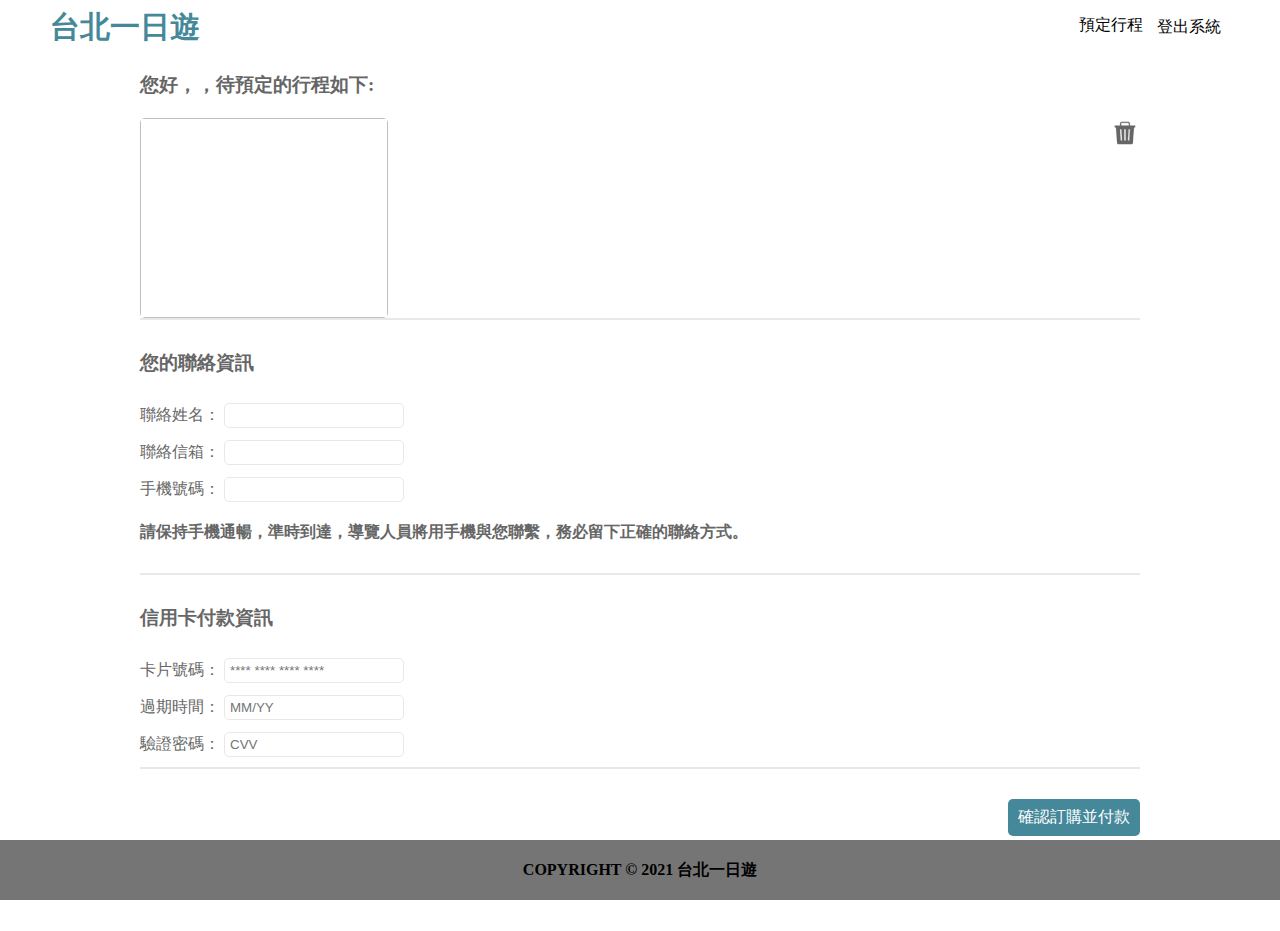
<file: templates/booking.html>
<!DOCTYPE html>
<html lang="zh-Hant-TW">
<head>
    <meta charset="UTF-8">
    <meta http-equiv="X-UA-Compatible" content="IE=edge">
    <meta name="viewport" content="width=device-width, initial-scale=1.0">
    <title>Taipei Trip 台北一日遊</title>
    <link href="../static/css/booking.css" rel="stylesheet" type="text/css" />
    <link href="../static/css/attraction.css" rel="stylesheet" type="text/css" />

    
</head>
<body>
    <div class="body">
        <nav class="header">
            <a style ="text-decoration:none" class="title" href="/">台北一日遊</a>
            <a style ="text-decoration:none" class="item" id="schedule">預定行程</a>
            <a style ="text-decoration:none" onclick="sign_out()" class="item" id="booking_signout">登出系統</a>
        </nav>
    </div>   
    <main class="booking_main">
        <div class="booking_name">您好，<span id="booking_name"></span>，待預定的行程如下:</div>
        <div class="booking_information">
            <div class="bookinginfo">
                <div class="booking_container">
                    <div class="booking_img_container">
                        <img id="booking_img"></img>
                    </div>
                    <div id="booking_info"></div>
                    <div id="booking_delete"><img src="../static/icon_delete.png" /></div>
                </div>
            </div>
            <div class="separate_line"></div>  
            <form class="order">
                <div class="order_info">
                    <div id="order_title">您的聯絡資訊</div>
                    <div class="order_input">
                        <label for="contact_name">聯絡姓名：</label>
                        <input type="text" id="contact_name" name="contact_name" required>
                    </div>
                    <div class="order_input">
                        <label for="booking_email">聯絡信箱：</label>
                        <input type="text" id="booking_email" name="booking_email" required>
                    </div>
                    <div class="order_input">
                        <label for="phone">手機號碼：</label>
                        <input type="text" id="phone" name="phone" required>
                    </div class="order_input">
                    <div class="remind">請保持手機通暢，準時到達，導覽人員將用手機與您聯繫，務必留下正確的聯絡方式。</div>
                </div>
                <div class="separate_line"></div>
                <div class="order_info">
                    <div id="order_title">信用卡付款資訊</div>
                    <div class="order_input">
                        <label for="credit">卡片號碼：</label>
                        <input type="tel" id="credit" name="credit" placeholder="**** **** **** ****" required>
                    </div>
                    <div class="order_input">
                        <label for="expiration">過期時間：</label>
                        <input type="text" id="expiration" name="expiration" placeholder="MM/YY" required>
                    </div>
                    <div class="order_input bottom">
                        <label for="CVV">驗證密碼：</label>
                        <input type="text" id="CVV" name="CVV" placeholder="CVV" required>
                    </div>
                </div>
                <div class="separate_line"></div>
                <div class="send_booking">
                    <div class="total_price"></div>
                    <button type="submit">確認訂購並付款</button>
                </div>
            </form>
        </div>
        <P class="no_booking">目前沒有任何待預訂的行程</P>
    </main>
    <div class="footerspace">
        <footer>
            <p>COPYRIGHT © 2021 台北一日遊</p>
        </footer>
    </div>
</body>
<script src="../static/js/member.js"></script>
<script src="../static/js/booking.js"></script>
</html>
</file>
<file: static/css/booking.css>
.booking_main {
  margin-top: 72px;
  font-family: "Noto Sans TC";
  color: #666666;
  margin-right: auto;
  margin-left: auto;
  max-width: 1200px;
  width: 100%;
  padding-left: 100px;
  padding-right: 100px;
}

#booking_signout {
  width: 82px;
  margin: auto 10px;
  text-align: center;
  margin: auto 10px auto -30px;
}

.booking_name {
  font-size: 19px;
  font-weight: bold;
  margin-bottom: 20px;
}

div.bookinfo {
  height: 200px;
  text-align: center;
}

.booking_container {
  display: flex;
  max-width: 1200px;
}
.booking_img_container {
  width: 350px;
  height: 200px;
}
#booking_img {
  flex: none;
  width: 100%;
  height: 100%;
  object-fit: cover;
  border-radius: 5px 5px 5px 5px;
}

#booking_info {
  width: 100%;
  padding: 20px;
  margin-bottom: 30px;
}

.div_name {
  font-weight: bold;
  font-size: 16px;
  color: #448899;
  margin-bottom: 20px;
}

.div_text {
  font-weight: bold;
  font-size: 16px;
  margin: 10px auto;
}
span {
  font-weight: 100;
}

.order_info {
  margin-top: 30px;
}

#order_title {
  font-weight: bold;
  font-size: 19px;
  margin-bottom: 25px;
}

.order_info input {
  width: 180px;
  background: #ffffff;
  border: 1px solid #e8e8e8;
  box-sizing: border-box;
  border-radius: 5px;
  height: 25px;
  padding-left: 5px;
}

.tpfield {
  width: 180px;
  background: #ffffff;
  border: 1px solid #e8e8e8;
  border-radius: 5px;
  height: 27px;
  padding-left: 5px;
  display: inline-block;
  vertical-align: middle;
}

.order_info label {
  font-weight: 400;
  font-size: 16px;
  line-height: 27px;
}

.order_input {
  margin: 10px auto;
}

.remind {
  font-weight: bold;
  margin: 20px auto 30px auto;
}

.send_booking * {
  margin-left: auto;
  margin-bottom: 30px;
}

.total_price {
  width: 125px;
  margin: 30px 0px 10px auto;
}

.send_booking button {
  display: block;
  background: #448899;
  border-radius: 5px;
  padding: 8px 10px;
  color: #ffffff;
  font-size: 16px;
  border: none;
  cursor: pointer;
}

.no_booking {
  margin: 30px auto;
  display: none;
}

.tappay-field-focus {
  border: 2px solid;
  border-color: #66afe9;
}
.has-error .tappay-field-focus {
  border: 2px solid #843534;
}
.has-success .tappay-field-focus {
  border: 2px solid #4fba51;
}

h2 {
  text-align: center;
  margin-top: 50px;
}

#order_number {
  font-family: "Noto Sans TC";
  font-size: bold;
  color: #126d9a;
  margin-bottom: 20px;
}
@media (max-width: 1200px) {
  .booking_main {
    padding-left: 50px;
    padding-right: 50px;
  }

  .booking_container {
    width: 100%;
    margin: auto;
  }
  div.booking {
    margin-right: auto;
    margin-left: auto;
  }
}

@media (max-width: 600px) {
  .booking_main {
    padding-left: 10px;
    padding-right: 10px;
  }

  .booking_container {
    flex-wrap: wrap;
  }

  div.booking_img_container {
    width: 100%;
  }

  #booking_delete {
    margin-left: auto;
  }
}
</file>
<file: static/css/attraction.css>
* {
  margin: 0;
  padding: 0;
  list-style: none;
  box-sizing: border-box;
}

body {
  height: 100vh;
  display: grid;
}
.body {
  z-index: 1;
  position: fixed;
  justify-content: center;
  width: 100%;
  background-color: white;
}

.header {
  display: flex;
  margin: auto;
  background: #ffffff;
  height: 54px;
  max-width: 1200px;
}

.header a {
  cursor: pointer;
}

.title {
  font-size: 30px;
  font-weight: bold;
  color: #448899;
  font-family: "Noto Sans TC";
  line-height: 34px;
  margin: 10px 0px 10px 10px;
}

.items {
  font-size: 16px;
  color: #666666;
  font-family: "Noto Sans TC";
  width: 64px;
}

#schedule {
  width: 74px;
  margin: 15px 30px 10px auto;
  text-align: center;
}

#sign {
  width: 82px;
  text-align: center;
  margin: 15px 40px 10px -30px;
  display: block;
}

#signout {
  width: 82px;
  margin: auto 10px;
  text-align: center;
  margin: auto 10px auto -30px;
  display: none;
}

.main_info {
  display: flex;
  max-width: 1200px;
  margin: 54px auto 10px;
  padding: 0 10px;
  justify-content: space-between;
}

/* 圖片框 */
.img_container {
  position: relative;
  width: 540px;
  height: 390px;
}

.mySlides {
  display: none;
  width: 100%;
  height: 100%;
}

img.img {
  width: 100%;
  height: 100%;
  object-fit: cover;
  border-radius: 6px;
}
div.arrow {
  display: flex;
  justify-content: space-between;
  position: absolute;
  top: 50%;
  height: 36px;
  width: 99%;
  align-items: center;
}

div#dot__nav {
  display: flex;
  justify-content: center;
  position: absolute;
  top: 90%;
  height: 15px;
  width: 100%;
}

span.dot {
  border: 0px;
  border-radius: 50%;
  width: 12px;
  height: 12px;
  background: white;
  margin: 0 8px;
  cursor: pointer;
}
span.active,
span.dot:hover {
  background: black;
  border: 2px solid #ffffff;
}

div.left_arrow,
div.right_arrow {
  height: 36px;
  width: 36px;
  opacity: 0.7;
}

div.left_arrow:hover,
div.right_arrow:hover {
  opacity: 1;
  cursor: pointer;
}

div#name {
  height: 36px;
}

div#location {
  height: 36px;
}

#images {
  width: 100%;
  height: 100%;
  object-fit: cover;
  border-radius: 7px 7px 0px 0px;
}

/* 行程表單 */
.booking {
  height: 380px;
  width: 600px;
}

.booking_form > * {
  margin: 15px;
  font-family: "Noto Sans TC";
}
.booking_form {
  width: 100%;
  padding: 10px 20px;
  background: #e8e8e8;
  border-radius: 5px;
  color: #666666;
}
#name {
  font-weight: bold;
  font-size: 24px;
}
#location {
  font-size: 16px;
}

.bold {
  font-weight: bold;
  font-size: 16px;
}

.booking_form p {
  font-size: 16px;
}

.booking_form .date label {
  font-weight: bold;
}

.booking_form .date input {
  border: none;
  padding: 5px 10px;
  height: 35px;
  width: auto;
}

.booking_form .time label:first-child {
  font-weight: bold;
}

.booking_form .time input {
  appearance: none;
  width: 20px;
  height: 20px;
  background: #ffffff;
  border: 3px solid #ffffff;
  border-radius: 50%;
  transform: translateY(4px);
}
.booking_form .time input:checked {
  background: #448899;
}

.booking_form .fee label {
  font-weight: bold;
}

.booking_form button {
  margin-top: 15px;
  margin-bottom: 15px;
  padding: 10px 20px;
  border: 0;
  border-radius: 5px;
  cursor: pointer;
  color: #ffffff;
  background: #448899;
}

.separate_line {
  width: auto;
  max-width: 1200px;
  border: 1px solid #e8e8e8;
  margin: auto auto;
}

/* 景點描述 */
.info {
  max-width: 1200px;
  margin: 20px auto auto auto;
  padding: 10px;
  font-family: "Noto Sans";
  font-size: 16px;
}
.info > * {
  margin-bottom: 20px;
}
.address_title {
  font-weight: bold;
}

.transport_title {
  font-weight: bold;
}

.footerspace {
  height: 65px;
}

footer {
  font-weight: bold;
  font-size: 16px;
  text-align: center;
  background: #757575;
  font-family: "Noto Sans TC";
  text-align: center;
  line-height: 60px;
  position: fixed;
  bottom: 0px;
  width: 100%;
}

@media (max-width: 1200px) {
  main {
    width: 100%;
  }

  .main_info {
    flex-wrap: wrap;
    padding: 0;
    justify-content: center;
  }
  .img_container {
    width: 80%;
  }

  .booking_form {
    width: 100%;
  }

  .booking {
    margin-top: 20px;
    width: 80%;
    padding: 10px;
  }
  .separate_line {
    width: 90%;
  }
}
@media (max-width: 600px) {
  .img_container {
    width: 100%;
  }

  .booking_form {
    width: 100%;
  }

  .booking {
    margin-top: 20px;
    width: 100%;
    padding: 10px;
  }
  .separate_line {
    width: 95%;
  }
}
</file>
